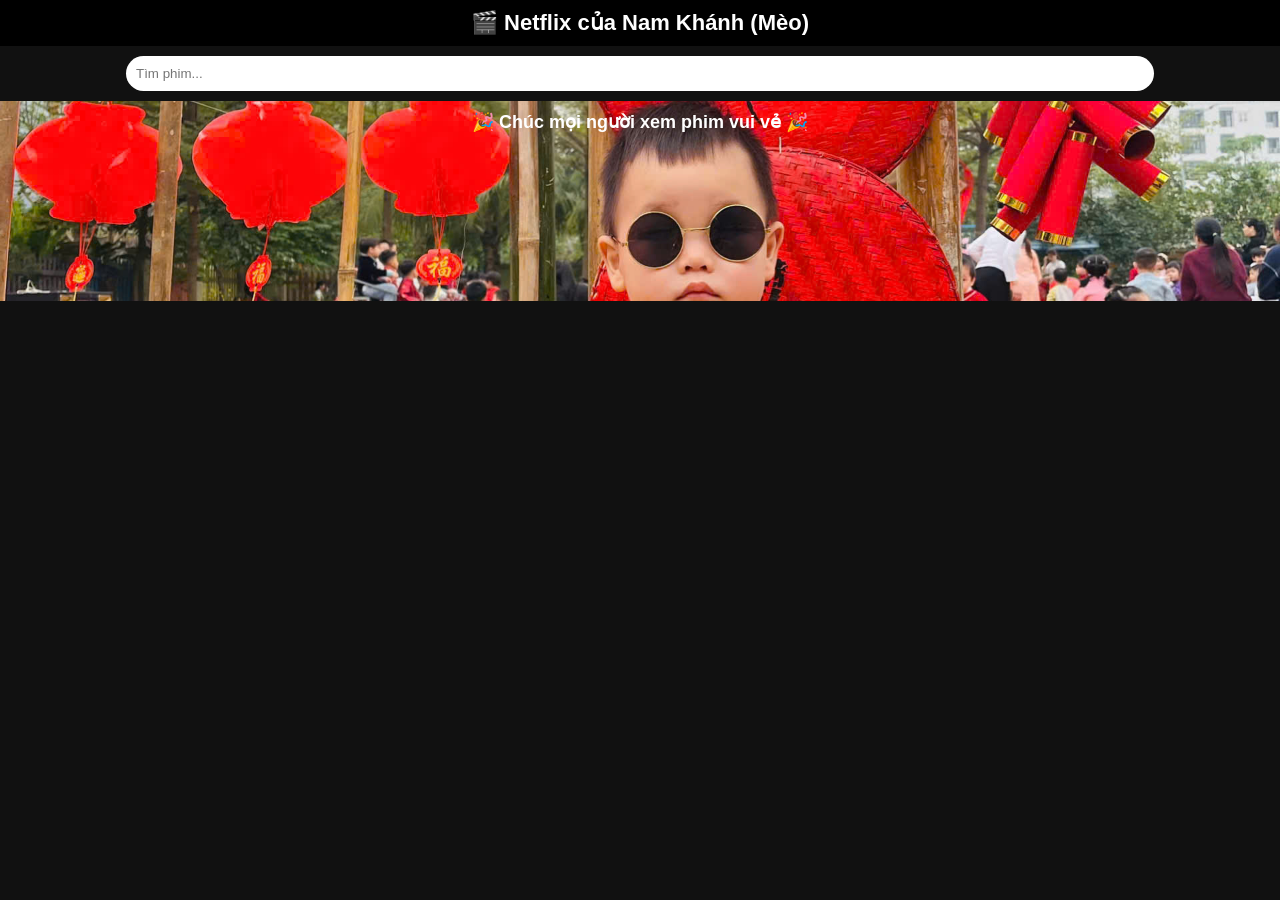
<file: index.html>
<!DOCTYPE html>
<html>
<head>
    <title>🎬 Netflix VN</title>
    <meta name="viewport" content="width=device-width, initial-scale=1.0">

    <style>
        body { margin:0; background:#111; color:white; font-family:Arial; }

        header {
            padding:10px;
            text-align:center;
            font-size:22px;
            font-weight:bold;
            background:black;
        }

        .search-box {
            text-align:center;
            margin:10px;
        }

        input {
            padding:10px;
            width:80%;
            border-radius:20px;
            border:none;
        }

       	.banner {
    height: 200px;
    background: url('banner.jpg') center/cover no-repeat;
    position: relative;
}

/* chữ trên đỉnh */
.banner-text {
    position: absolute;
    top: 10px;
    width: 100%;
    text-align: center;
    font-weight: bold;
    font-size: 18px;
    animation: rainbow 2s infinite, blink 1s infinite;
}

/* 7 màu */
@keyframes rainbow {
    0% { color: red; }
    20% { color: orange; }
    40% { color: yellow; }
    60% { color: green; }
    80% { color: blue; }
    100% { color: violet; }
}

/* nhấp nháy */
@keyframes blink {
    0%, 100% { opacity: 1; }
    50% { opacity: 0.3; }
}

        .banner h2 {
            background:rgba(0,0,0,0.6);
            padding:10px;
        }

        .row {
            margin:10px;
        }

        .row h3 {
            margin:5px;
        }

        .list {
            display:flex;
            overflow-x:auto;
            gap:10px;
        }

        .movie {
            min-width:120px;
            cursor:pointer;
        }

        .movie img {
            width:100%;
            border-radius:8px;
        }

    </style>
</head>

<body>

<header>🎬 Netflix của Nam Khánh (Mèo)</header>

<div class="search-box">
    <input id="search" placeholder="Tìm phim..." oninput="searchMovie()">
</div>

<div class="banner">
    <div class="banner-text">🎉 Chúc mọi người xem phim vui vẻ 🎉</div>
</div>

<div id="content"></div>

<script>

const TMDB_KEY = "503177f68c7fd46fdbf4d769a60ae5a1";

// LOAD CATEGORY
async function loadHome() {

    const urls = [
        {title:"🔥 Trending", url:`https://api.themoviedb.org/3/trending/movie/day?api_key=${TMDB_KEY}&language=vi-VN`},
        {title:"🎬 Hành động", url:`https://api.themoviedb.org/3/discover/movie?api_key=${TMDB_KEY}&with_genres=28`},
        {title:"❤️ Tình cảm", url:`https://api.themoviedb.org/3/discover/movie?api_key=${TMDB_KEY}&with_genres=10749`}
    ];

    let html = "";

    for (let u of urls) {

        const res = await fetch(u.url);
        const data = await res.json();

        html += `<div class="row"><h3>${u.title}</h3><div class="list">`;

        data.results.forEach(m => {

            const img = m.poster_path
                ? "https://image.tmdb.org/t/p/w300" + m.poster_path
                : "";

            html += `
                <div class="movie" onclick="goDetail('${m.title}')">
                    <img src="${img}">
                </div>
            `;
        });

        html += `</div></div>`;
    }

    document.getElementById("content").innerHTML = html;
}

// SEARCH MIX
async function searchMovie() {

    const q = document.getElementById("search").value;

    if (q.length < 2) {
        loadHome();
        return;
    }

    const res1 = await fetch(`https://api.themoviedb.org/3/search/movie?api_key=${TMDB_KEY}&query=${q}&language=vi-VN`);
    const res2 = await fetch(`https://ophim1.com/v1/api/tim-kiem?keyword=${q}`);

    const tmdb = await res1.json();
    const ophim = await res2.json();

    let html = "<div class='row'><h3>🔍 Kết quả</h3><div class='list'>";

    tmdb.results.forEach(m => {
        const img = "https://image.tmdb.org/t/p/w300" + m.poster_path;

        html += `
            <div class="movie" onclick="goDetail('${m.title}')">
                <img src="${img}">
            </div>
        `;
    });

    (ophim.data.items || []).forEach(m => {
        const img = m.thumb_url.startsWith("http")
            ? m.thumb_url
            : "https://ophim1.com" + m.thumb_url;

        html += `
            <div class="movie" onclick="goDetail('${m.name}')">
                <img src="${img}">
            </div>
        `;
    });

    html += "</div></div>";

    document.getElementById("content").innerHTML = html;
}

function goDetail(name) {
    window.location.href = "detail.html?name=" + encodeURIComponent(name);
}

loadHome();

</script>

</body>
</html>
</file>
